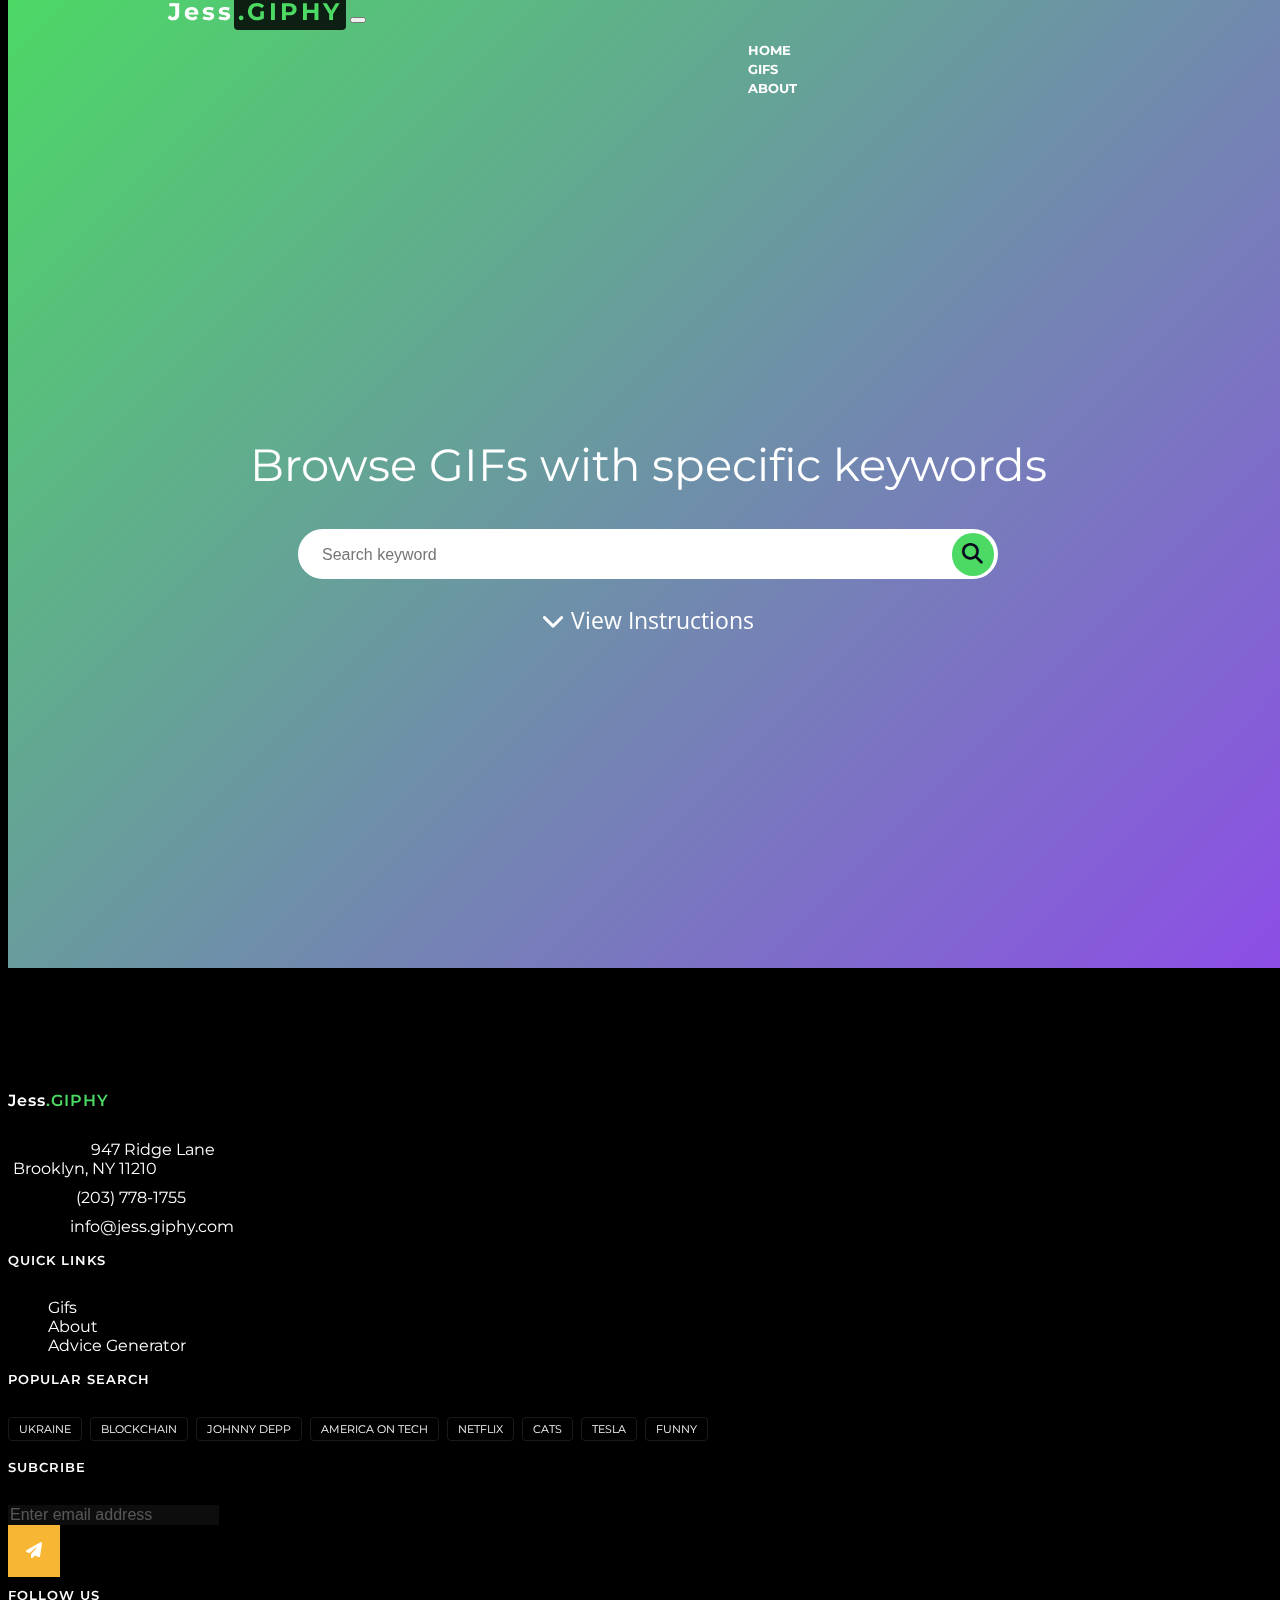
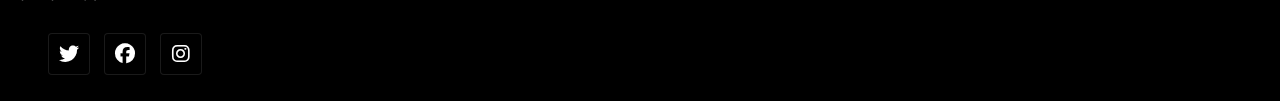
<file: gifs.html>
<!DOCTYPE html>
<html>
  <head>
    <link
      href="https://fonts.googleapis.com/css?family=Open+Sans:300,300i,400,400i,700,700i|Montserrat:300,400,500,700"
      rel="stylesheet"
    />
    <meta charset="utf-8" />
    <meta name="viewport" content="width=device-width" />
    <title>Jessica GIPHY</title>
    <!--     <link rel="stylesheet" href="css/ionicons.min.css" type="text/css"> -->
    <link
      rel="stylesheet"
      href="https://cdnjs.cloudflare.com/ajax/libs/font-awesome/6.1.1/css/all.min.css"
    />
    <link
      href="https://cdn.jsdelivr.net/npm/bootstrap@5.0.1/dist/css/bootstrap.min.css"
      rel="stylesheet"
      integrity="sha384-+0n0xVW2eSR5OomGNYDnhzAbDsOXxcvSN1TPprVMTNDbiYZCxYbOOl7+AMvyTG2x"
      crossorigin="anonymous"
    />
    <link href="css/style.css" rel="stylesheet" type="text/css" />
    <link href="css/responsive.css" rel="stylesheet" type="text/css" />
  </head>
  <body>
    <nav class="navbar navbarTrans navbar-expand-lg navbar-dark bg-dark">
      <div class="container-fluid">
        <a class="navbar-brand" href="index.html"
          >Jess<span
            style="
              color: #4cd964;
              background-color: rgba(0, 0, 0, 0.848);
              padding: 4px;
              border-radius: 4px;
            "
            >.GIPHY</span
          ></a
        >
        <button
          class="navbar-toggler"
          type="button"
          data-bs-toggle="collapse"
          data-bs-target="#navbarNav"
          aria-controls="navbarNav"
          aria-expanded="false"
          aria-label="Toggle navigation"
        >
          <span class="navbar-toggler-icon"></span>
        </button>
        <div class="collapse navbar-collapse" id="navbarNav">
          <ul class="navbar-nav ms-auto mb-2 mb-lg-0">
            <li class="nav-item">
              <a class="nav-link active" aria-current="page" href="index.html"
                >Home</a
              >
            </li>
            <li class="nav-item">
              <a class="nav-link" href="gifs.html">Gifs</a>
            </li>
            <li class="nav-item">
              <a class="nav-link" href="about.html">About</a>
            </li>
          </ul>
        </div>
      </div>
    </nav>
    <header id="hdgif">
      <div class="main2">
        <h2>Browse GIFs with specific keywords</h2>
        <form action="" class="mainSearch">
          <input class="searchQ" type="search" placeholder="Search keyword" />
          <button>
            <a href="#result" class="btn-search"
              ><i class="fa fa-search"></i
            ></a>
          </button>
        </form>
        <center>
          <a href="#help" onclick="help()">
            <i class="fa-solid fa-chevron-down"> </i> View Instructions</a
          >
        </center>
      </div>
    </header>
    <section id="help">
      <div class="container">
        <div class="row">
          <div id="closeHelp">
            <i class="fa-solid fa-xmark" onclick="closeHelp()"></i>
          </div>
          <h2>How it Works<span style="color: #4cd964">?</span></h2>
          <div class="col-md-4">
            <video autoplay loop muted playsinline>
              <source src="media/one.mp4" type="video/mp4" />
            </video>
            <h3>Search</h3>
            <p>
              Use the search bar above to search for gifs by using specific
              keywords. e.g Jessica.
            </p>
          </div>
          <div class="col-md-4">
            <video autoplay loop muted playsinline>
              <source src="media/two.mp4" type="video/mp4" />
            </video>
            <h3>Result</h3>
            <p>Scroll down to end of the page to view gif search result.</p>
          </div>
          <div class="col-md-4">
            <video autoplay loop muted playsinline>
              <source src="media/three.mp4" type="video/mp4" />
            </video>
            <h3>Browse & Share</h3>
            <p>
              Browse through gifs search result. Copy link to share desired
              gifs.
            </p>
          </div>
        </div>
      </div>
    </section>
    <section id="result">
      <div class="container">
        <h3>Search Result For: <span id="searchVal"></span></h3>
        <div class="row" id="bodyy"></div>
      </div>
    </section>
    <footer class="footer-04">
      <div class="container">
        <div class="row">
          <div class="col-md-6 col-lg-3 mb-md-0 mb-4">
            <h2 class="footer-heading">
              <a href="index.html" class="logo"
                >Jess<span style="color: #4cd964">.GIPHY</span></a
              >
            </h2>
            <ul id="info">
              <li>
                <i cliass="fa-solid fa-location-dot"></i><b>Address: </b>
                <a href="https://about.google/"
                  >947 Ridge Lane<br />
                  Brooklyn, NY 11210</a
                >
              </li>
              <li>
                <i class="fa-solid fa-circle-phone"></i><b>Phone: </b>
                <a href="#">(203) 778-1755</a>
              </li>
              <li>
                <i class="fa-solid fa-envelope-dot"></i><b>Email: </b>
                <a href="#">info@jess.giphy.com</a>
              </li>
            </ul>
          </div>
          <div class="col-md-6 col-lg-3 mb-md-0 mb-4">
            <h2 class="footer-heading">Quick Links</h2>
            <ul class="list-unstyled">
              <li><a href="gifs.html" class="py-1 d-block">Gifs</a></li>
              <li><a href="about.html" class="py-1 d-block">About</a></li>
              <li>
                <a href="index.html#adviceGen" class="py-1 d-block"
                  >Advice Generator</a
                >
              </li>
            </ul>
          </div>
          <div class="col-md-6 col-lg-3 mb-md-0 mb-4">
            <h2 class="footer-heading">Popular Search</h2>
            <div class="tagcloud">
              <a href="#" class="tag-cloud-link">Ukraine</a>
              <a href="#" class="tag-cloud-link">Blockchain</a>
              <a href="#" class="tag-cloud-link">Johnny Depp</a>
              <a href="#" class="tag-cloud-link">America On Tech</a>
              <a href="#" class="tag-cloud-link">Netflix</a>
              <a href="#" class="tag-cloud-link">Cats</a>
              <a href="#" class="tag-cloud-link">Tesla</a>
              <a href="#" class="tag-cloud-link">Funny</a>
            </div>
          </div>
          <div class="col-md-6 col-lg-3 mb-md-0 mb-4">
            <h2 class="footer-heading">Subcribe</h2>
            <form action="#" class="subscribe-form">
              <div class="form-group d-flex">
                <input
                  type="text"
                  class="form-control rounded-left"
                  placeholder="Enter email address"
                />
                <button type="submit" class="form-control submit rounded-right">
                  <span class="sr-only">Submit</span
                  ><i class="fa-solid fa-paper-plane"></i>
                </button>
              </div>
            </form>
            <h2 class="footer-heading mt-5">Follow us</h2>
            <ul class="ftco-footer-social p-0">
              <li class="ftco-animate">
                <a
                  href="#"
                  data-toggle="tooltip"
                  data-placement="top"
                  title="Twitter"
                  ><span class="fa-brands fa-twitter"></span
                ></a>
              </li>
              <li class="ftco-animate">
                <a
                  href="#"
                  data-toggle="tooltip"
                  data-placement="top"
                  title="Facebook"
                  ><span class="fa-brands fa-facebook"></span
                ></a>
              </li>
              <li class="ftco-animate">
                <a
                  href="#"
                  data-toggle="tooltip"
                  data-placement="top"
                  title="Instagram"
                  ><span class="fa-brands fa-instagram"></span
                ></a>
              </li>
            </ul>
          </div>
        </div>
      </div>
    </footer>
    <script src="js/script.js"></script>
    <script src="js/advice.js"></script>
    <script src="https://cdnjs.cloudflare.com/ajax/libs/bootstrap/5.1.3/js/bootstrap.min.js"></script>
    <script src="https://ajax.googleapis.com/ajax/libs/jquery/2.2.2/jquery.min.js"></script>
  </body>
</html>
</file>
<file: css/style.css>
html,
body {
  height: 100%;
  width: 100%;
  background: #000;
  font-family: 'Montserrat', sans-serif;
}
ul li {
  list-style-type: none;
}
a {
  text-decoration: none;
  color: #fff !important;
}
a:hover {
  color: #4cd964 !important;
}
.tag1 {
  height: 30px;
  background: linear-gradient(90deg, rgb(230, 70, 182), rgb(255, 102, 102));
  display: flex;
  flex-flow: row nowrap;
  -webkit-box-pack: center;
  justify-content: center;
  -webkit-box-align: center;
  align-items: center;
}

/* Customized navbar components */

nav {
  height: 70px;
  /* box-shadow: 0 0 6px rgba(0, 0, 0, 0.644); */
}
.navbar {
  position: fixed;
  top: 0;
  width: 100%;
  z-index: 1;
  /*   background-color: rgba(0, 0, 0, 0) !important; */
  background-color: #000 !important;
  /*   padding-left: 100px; */
}

.navbar-brand {
  color: #fff !important;
  font-size: 24px;
  line-height: 1;
  font-family: 'Montserrat', sans-serif;
  font-weight: 700;
  letter-spacing: 3px;
  margin-left: 160px;
  margin-right: 0px;
}

.nav-link {
  color: #fff !important;
  text-decoration: none;
  font-family: 'Montserrat', sans-serif;
  font-weight: 700;
  font-size: 13px;
  text-transform: uppercase;
  outline: none;
}
.nav-link:hover {
  opacity: 1;
  color: #4cd964 !important;
}
.navbar-toggler {
  margin-right: 28px;
}
#navbarNav ul {
  margin-left: 700px !important;
}
#navbarNav ul li {
  margin-right: 40px !important;
}

/*Transparent Navbar  */
.navbarTrans {
  background-color: rgba(0, 0, 0, 0) !important;
}
/* .navbarTrans .navbar-brand{
  font-size: 26px;
}
.navbarTrans .nav-link{
  font-size: 15px;
} */

/* Header */
header {
  padding-top: 90px;
  height: 660px;
  width: 100%;
  /*   background: url("banner.jpg");
  background-attachment: fixed;
  background-size: cover; */
  color: white;
  font-family: 'Open Sans', sans-serif;
  margin-top: -30px;
}
.intro-overlay {
  /*   background-color: rgba(0, 0, 0, 0.644); */
  background: #000;
  margin-top: 10px;
  height: 600px;
  width: inherit;
}
.intro h2 {
  color: #fff;
  padding-top: 140px;
  padding-bottom: 15px;
  font-size: 50px;
  font-weight: 700;
  font-family: 'Montserrat', sans-serif;
  text-align: left;
}
.intro p {
  text-align: left;
  font-size: 18px;
  font-family: 'Open Sans', sans-serif;
  margin-bottom: 50px;
}
.intro form {
  position: relative;
  /*   top: 50%; */
  left: 15%;
  transform: translate(-50%, -50%);
  transition: all 1s;
  width: 50px;
  height: 50px;
  background: white;
  box-sizing: border-box;
  border-radius: 25px;
  border: 4px solid white;
  padding: 5px;
}

.intro input {
  position: absolute;
  top: 0;
  left: 0;
  width: 100%;
  height: 42.5px;
  line-height: 30px;
  outline: 0;
  border: 0;
  display: none;
  font-size: 1em;
  border-radius: 20px;
  padding: 0 20px;
}

.intro .fa {
  box-sizing: border-box;
  padding: 10px;
  width: 42.5px;
  height: 42.5px;
  position: absolute;
  top: 0;
  right: 0;
  border-radius: 50%;
  color: #07051a;
  text-align: center;
  font-size: 1.2em;
  transition: all 1s;
}
.intro form:hover {
  width: 200px;
  cursor: pointer;
}

.intro form:hover input {
  display: block;
}

.intro form:hover .fa {
  background: #4cd964;
  color: white;
}

.intro video {
  height: 580px;
  max-height: 600px;
  width: auto;
  margin-top: 10px;
  display: block;
}
.mouse_scroll {
  display: block;
  margin: 0 auto;
  width: 24px;
  height: 100px;
  margin-top: -30px;
}

.m_scroll_arrows {
  display: block;
  width: 5px;
  height: 5px;
  -ms-transform: rotate(45deg); /* IE 9 */
  -webkit-transform: rotate(45deg); /* Chrome, Safari, Opera */
  transform: rotate(45deg);

  border-right: 2px solid white;
  border-bottom: 2px solid white;
  margin: 0 0 3px 4px;

  width: 16px;
  height: 16px;
}

.unu {
  margin-top: 1px;
}

.unu,
.doi,
.trei {
  -webkit-animation: mouse-scroll 1s infinite;
  -moz-animation: mouse-scroll 1s infinite;
  animation: mouse-scroll 1s infinite;
}

.unu {
  -webkit-animation-delay: 0.1s;
  -moz-animation-delay: 0.1s;
  -webkit-animation-direction: alternate;

  animation-direction: alternate;
  animation-delay: alternate;
}

.doi {
  -webkit-animation-delay: 0.2s;
  -moz-animation-delay: 0.2s;
  -webkit-animation-direction: alternate;

  animation-delay: 0.2s;
  animation-direction: alternate;

  margin-top: -6px;
}

.trei {
  -webkit-animation-delay: 0.3s;
  -moz-animation-delay: 0.3s;
  -webkit-animation-direction: alternate;

  animation-delay: 0.3s;
  animation-direction: alternate;

  margin-top: -6px;
}

.mouse {
  height: 42px;
  width: 24px;
  border-radius: 14px;
  transform: none;
  border: 2px solid white;
  top: 170px;
}

.wheel {
  height: 5px;
  width: 2px;
  display: block;
  margin: 5px auto;
  background: white;
  position: relative;

  height: 4px;
  width: 4px;
  border: 2px solid #fff;
  -webkit-border-radius: 8px;
  border-radius: 8px;
}

.wheel {
  -webkit-animation: mouse-wheel 0.6s linear infinite;
  -moz-animation: mouse-wheel 0.6s linear infinite;
  animation: mouse-wheel 0.6s linear infinite;
}

@-webkit-keyframes mouse-wheel {
  0% {
    opacity: 1;
    -webkit-transform: translateY(0);
    -ms-transform: translateY(0);
    transform: translateY(0);
  }
  100% {
    opacity: 0;
    -webkit-transform: translateY(6px);
    -ms-transform: translateY(6px);
    transform: translateY(6px);
  }
}
@-moz-keyframes mouse-wheel {
  0% {
    top: 1px;
  }
  25% {
    top: 2px;
  }
  50% {
    top: 3px;
  }
  75% {
    top: 2px;
  }
  100% {
    top: 1px;
  }
}
@-o-keyframes mouse-wheel {
  0% {
    top: 1px;
  }
  25% {
    top: 2px;
  }
  50% {
    top: 3px;
  }
  75% {
    top: 2px;
  }
  100% {
    top: 1px;
  }
}
@keyframes mouse-wheel {
  0% {
    top: 1px;
  }
  25% {
    top: 2px;
  }
  50% {
    top: 3px;
  }
  75% {
    top: 2px;
  }
  100% {
    top: 1px;
  }
}

@-webkit-keyframes mouse-scroll {
  0% {
    opacity: 0;
  }
  50% {
    opacity: 0.5;
  }
  100% {
    opacity: 1;
  }
}
@-moz-keyframes mouse-scroll {
  0% {
    opacity: 0;
  }
  50% {
    opacity: 0.5;
  }
  100% {
    opacity: 1;
  }
}
@-o-keyframes mouse-scroll {
  0% {
    opacity: 0;
  }
  50% {
    opacity: 0.5;
  }
  100% {
    opacity: 1;
  }
}
@keyframes mouse-scroll {
  0% {
    opacity: 0;
  }
  50% {
    opacity: 0.5;
  }
  100% {
    opacity: 1;
  }
}

.desc h2 {
  font-size: 40px;
  font-weight: 700;
  font-family: 'Montserrat', sans-serif;
  text-align: left;
  margin-top: 40px;
}
.htu {
  padding: 0 50px 0 50px;
  margin-top: 170px;
  margin-bottom: 110px;
  color: #fff;
  text-align: left;
  font-size: 23px;
}
.gs {
  padding-bottom: 60px;
}
.gs h2 {
  color: #fff;
  font-size: 50px;
  font-weight: 700;
  font-family: 'Montserrat', sans-serif;
  text-align: center;
  margin-bottom: 40px;
}
.gifsp {
  padding-top: 20px;
  color: #fff;
  font-family: 'Montserrat', sans-serif;
  padding-bottom: 50px;
}
.gifsp h3 {
  color: #fff;
  font-size: 28px;
  font-weight: normal;
  font-family: 'Montserrat', sans-serif;
  text-align: center;
}
.gifsplm {
  color: #fff;
  font-family: 'Montserrat', sans-serif;
}
.gifsplm h3 {
  color: #fff;
  font-size: 28px;
  font-weight: normal;
  font-family: 'Montserrat', sans-serif;
  text-align: center !important;
  margin-top: -35px;
  position: relative;
}

/* Advice Section */
.advice-sec {
  height: 480px;
  max-height: 750px;
  padding-top: 70px;
  background: hsla(130, 65%, 57%, 1);

  background: hsla(130, 65%, 57%, 1);

  background: linear-gradient(
    315deg,
    hsla(130, 65%, 57%, 1) 0%,
    hsla(127, 44%, 43%, 1) 55%,
    hsla(9, 59%, 7%, 1) 100%
  );

  background: -moz-linear-gradient(
    315deg,
    hsla(130, 65%, 57%, 1) 0%,
    hsla(127, 44%, 43%, 1) 55%,
    hsla(9, 59%, 7%, 1) 100%
  );

  background: -webkit-linear-gradient(
    315deg,
    hsla(130, 65%, 57%, 1) 0%,
    hsla(127, 44%, 43%, 1) 55%,
    hsla(9, 59%, 7%, 1) 100%
  );

  filter: progid: DXImageTransform.Microsoft.gradient( startColorstr="#4CD964", endColorstr="#3E9F4A", GradientType=1 );
}
.advice-sec h2 {
  color: #fff;
  font-size: 50px;
  font-weight: 700;
  font-family: 'Montserrat', sans-serif;
  text-align: center;
  margin-bottom: 5px;
}
.advice-sec p {
  color: #fff;
  font-size: 20px;
  font-family: 'Open Sans', sans-serif;
  margin-bottom: 50px;
  text-align: center;
}
.advice-sec h4 {
  color: #fff;
  border-left: 5px solid #000;

  padding-left: 8px;
}
.speech-bubble {
  padding: 50px 20px 50px 20px;
  margin-top: 10px;
  font-size: 25px;
  color: #fff !important;
  font-weight: normal;
  position: relative;
  background: #000;
  border-radius: 0.4em;
}

.speech-bubble:before {
  content: '';
  width: 0px;
  height: 0px;
  position: absolute;
  border-left: 15px solid transparent;
  border-right: 15px solid #000;
  border-top: 15px solid #000;
  border-bottom: 15px solid transparent;
  left: -15px;
  top: 0px;
}
/* .speech-bubble:after {
  content: '';
  position: absolute;
  right: 0;
  top: 50%;
  width: 0;
  height: 0;
  border: 20px solid transparent;
  border-left-color: #7c5295;
  border-right: 0;
  margin-top: -20px;
  margin-right: -20px;
} */

#reset {
  background: #fff;
  color: #000;
  margin-top: 15px;
  justify-self: center;
  font-size: 17px;
  padding: 15px;
  outline: none;
  margin-bottom: 20px;
}
#reset:hover {
  color: #4cd964;
}

.ftco-footer-social li {
  list-style: none;
  margin: 0 10px 0 0;
  display: inline-block;
}
.ftco-footer-social li a {
  height: 40px;
  width: 40px;
  display: block;
  background: rgba(0, 0, 0, 0.05);
  border-radius: 50%;
  position: relative;
}
.ftco-footer-social li a span {
  position: absolute;
  font-size: 20px;
  top: 50%;
  left: 50%;
  -webkit-transform: translate(-50%, -50%);
  -ms-transform: translate(-50%, -50%);
  transform: translate(-50%, -50%);
}
.ftco-footer-social li a:hover {
  color: #fff;
}

textarea.form-control {
  height: inherit !important;
}

.tagcloud a {
  text-transform: uppercase;
  display: inline-block;
  padding: 4px 10px;
  margin-bottom: 7px;
  margin-right: 4px;
  border-radius: 4px;
  font-size: 11px;
}
.tagcloud a:hover {
  border: 1px solid #000;
}

.ftco-section {
  padding: 12em 0;
}
.ftco-section h2 {
  margin-bottom: 0;
}

footer {
  padding: 7em 0;
}

.footer-04 {
  background: #000;
  padding-bottom: 0;
}
.footer-04 .border-top {
  border-color: #1a1a1a !important;
  background: #1a1a1a;
}
.footer-04 .footer-heading {
  font-size: 13px;
  color: #fff;
  margin-bottom: 30px;
  text-transform: uppercase;
  font-weight: 600;
  letter-spacing: 1px;
}
.footer-04 .footer-heading .logo {
  letter-spacing: none;
  font-size: 16px;
  color: #fff;
  text-transform: capitalize;
}
#info li {
  margin-left: -35px;
  margin-bottom: 10px;
}
.footer-04 p {
  color: rgba(255, 255, 255, 0.3);
}
.footer-04 a {
  color: #f7b633;
}
.footer-04 .ftco-footer-social li a {
  color: #fff;
}
.footer-04 .tagcloud a {
  border: 1px solid rgba(255, 255, 255, 0.1);
  color: #fff;
}
.footer-04 .list-unstyled li a {
  color: rgba(255, 255, 255, 0.7);
}
.footer-04 .list-unstyled a {
  color: rgba(255, 255, 255, 0.7);
}
.footer-04 .ftco-footer-social li a {
  border-radius: 4px;
  border: 1px solid rgba(255, 255, 255, 0.1);
}
.footer-04 .subscribe-form .form-group {
  position: relative;
  margin-bottom: 0;
  border-radius: 0;
}
.footer-04 .subscribe-form .form-group input {
  background: rgba(255, 255, 255, 0.05) !important;
  border: none !important;
  outline: none !important;
  color: rgba(255, 255, 255, 0.3) !important;
  font-size: 16px;
  border-radius: 0;
}
.footer-04 .subscribe-form .form-group input::-webkit-input-placeholder {
  /* Chrome/Opera/Safari */
  color: rgba(255, 255, 255, 0.3) !important;
}
.footer-04 .subscribe-form .form-group input::-moz-placeholder {
  /* Firefox 19+ */
  color: rgba(255, 255, 255, 0.3) !important;
}
.footer-04 .subscribe-form .form-group input:-ms-input-placeholder {
  /* IE 10+ */
  color: rgba(255, 255, 255, 0.3) !important;
}
.footer-04 .subscribe-form .form-group input:-moz-placeholder {
  /* Firefox 18- */
  color: rgba(255, 255, 255, 0.3) !important;
}
.footer-04 .subscribe-form .form-group input:focus {
  outline: none !important;
  -webkit-box-shadow: none;
  box-shadow: none;
}
.footer-04 .subscribe-form .form-group .submit {
  color: #fff !important;
  display: block;
  width: 52px;
  height: 52px;
  font-size: 16px;
  background: #f7b633 !important;
  border: none;
  border-radius: 0;
}
.footer-04 .subscribe-form .form-group .submit:hover,
.footer-04 .subscribe-form .form-group .submit:focus {
  text-decoration: none !important;
  outline: none !important;
}
.footer-04 .copyright a {
  color: rgba(255, 255, 255, 0.5);
}

/*GIFS Page  */
#hdgif {
  background: linear-gradient(
    -45deg,
    #000 11%,
    #4cd964,
    rgb(153, 51, 255),
    #4cd964
  );
  background-size: 400% 400%;
  animation: gradient 15s ease infinite;
  height: 100%;
  width: 100%;
  justify-content: center;
  align-items: center;
  display: flex;
}
@keyframes gradient {
  0% {
    background-position: 0% 50%;
  }
  50% {
    background-position: 100% 50%;
  }
  100% {
    background-position: 0% 50%;
  }
}
#hdgif h2 {
  text-align: center;
  padding-bottom: 25px;
  font-size: 45px;
  font-weight: normal;
  font-family: 'Montserrat', sans-serif;
}
.main2 {
  /*   padding-top: 11%; */
}
.mainSearch {
  position: relative;
  /*   top: 50%; */
  left: 50%;
  transform: translate(-50%, -50%);
  transition: all 1s;
  width: 700px;
  max-width: auto;
  height: 50px;
  background: white;
  box-sizing: border-box;
  border-radius: 25px;
  border: 4px solid white;
  padding: 5px;
}

.mainSearch input {
  position: absolute;
  top: 0;
  left: 0;
  width: 100%;
  height: 42.5px;
  line-height: 30px;
  outline: 0;
  border: 0;
  display: block;
  font-size: 1em;
  border-radius: 20px;
  padding: 0 20px;
}

.mainSearch .fa {
  background: #4cd964;
  box-sizing: border-box;
  padding: 10px;
  width: 42.5px;
  height: 42.5px;
  position: absolute;
  top: 0;
  right: 0;
  border-radius: 50%;
  color: #07051a;
  text-align: center;
  font-size: 0.9em !important;
  transition: all 1s;
}
.mainSearch:hover {
  width: 700px;
  cursor: pointer;
}

.mainSearch:hover input {
  display: block;
}

.mainSearch:hover .fa {
  background: #4cd964;
  color: white;
}
.main2 a {
  text-align: center !important;
  font-size: 23px !important;
}
.main2 a:hover {
  color: #000 !important;
}
#help {
  display: none;
  height: auto;
  background: #000;
  text-align: center;
  padding-bottom: 90px;
  color: #fff;
}
#help video {
  width: 230px;
  height: auto;
}
#help h2 {
  font-size: 35px;
  font-weight: 700;
  font-family: 'Montserrat', sans-serif;
  margin-top: 40px;
  margin-bottom: 40px;
}
#help h3 {
  font-size: 28px;
  font-weight: normal;
  font-family: 'Montserrat', sans-serif;
  text-align: center;
}
#help p {
  padding: 0 30px 20px 30px;
}
#closeHelp i {
  font-size: 40px !important;
  float: right;
  padding-top: 50px !important;
  cursor: pointer;
}

#result {
  display: none;
  padding-top: 50px;
}
#result h3 {
  font-size: 29px;
  font-weight: normal;
  font-family: 'Montserrat', sans-serif;
  text-align: left;
  color: #fff;
  margin-top: 50px;
}
#searchVal {
  color: #4cd964;
  font-style: italic;
  font-size: 25px;
  text-transform: lowercase;
}
#bodyy {
  margin-top: 30px;
  /*   align-items: center;
  justify-content: center; */
}

.gifdiv {
  box-sizing: border-box;
  height: 100%;
  left: 0px;
  opacity: 1;
  border-radius: 4px;
  top: 0px;
  transition: opacity 0.2s ease-out 0s;
  width: 100%;
  background-color: rgba(0, 0, 0, 0.4);
}
/*About Page  */
.abthd {
  height: 100vh;
  min-height: 100%;
  position: relative;
  background-size: cover;
  background-repeat: no-repeat;
  background-position: top center;
  background-attachment: fixed;
  z-index: 0;
}
.abthd h2 {
  color: #fff;
  padding-bottom: 15px;
  font-size: 50px;
  font-weight: 700;
  font-family: 'Montserrat', sans-serif;
  text-align: left;
}
/* .abthd h3{} */
.subheading {
  margin-top: 150px;
  font-weight: 700;
  color: #000;
  font-size: 13px;
  display: inline-block;
  letter-spacing: 1px;
  margin-bottom: 5px;
  position: relative;
  z-index: 0;
  background: #4cd964;
  border-radius: 4px;
  padding: 4px 9px;
}
.navbarTrans {
  position: absolute !important;
}
.subheading:after {
  position: absolute;
  bottom: -5px;
  left: 50%;
  -webkit-transform: translateX(-50%);
  -ms-transform: translateX(-50%);
  transform: translateX(-50%);
  content: '';
  width: 0;
  height: 0;
  border-style: solid;
  border-width: 5px 5px 0 5px;
  border-color: #4cd964 transparent transparent transparent;
}
#profile {
  padding: 120px 0 120px 0;
}
/* image-about{
  height: 500px; 
  position: relative; 
  width: 59%;
} */
.image-about:before {
  position: absolute;
  bottom: 130px;
  left: -30px;
  width: 100%;
  height: 100px;
  content: '';
  background: #f2f2f2;
  background: #4cd964;
  z-index: -1;
}
.image-about:after {
  position: absolute;
  bottom: 30px;
  left: -30px;
  width: 100%;
  height: 100px;
  content: '';
  background: #f2f2f2;
  background: #215f2b;
  z-index: -1;
}
.hire {
  padding: 1rem;
  border: 1px solid #0779e4 !important;
  color: #fff !important;
  background-color: #0779e4 !important;
  cursor: pointer;
  border-radius: 4px;
  box-shadow: 0px 24px 36px -11px rgb(0 0 0 / 9%);
  font-size: 14px;
  font-weight: 700;
  text-transform: uppercase;
  letter-spacing: 1px;
  margin-right: 20px;
}
.bmac {
  padding: 1rem;
  border: 1px solid #fff !important;
  color: #000 !important;
  background-color: #fff !important;
  cursor: pointer;
  border-radius: 4px;
  box-shadow: 0px 24px 36px -11px rgb(0 0 0 / 9%);
  font-size: 14px;
  font-weight: 700;
  text-transform: uppercase;
  letter-spacing: 1px;
}

.abtwhy h2 {
  color: #fff;
  padding-bottom: 15px;
  font-size: 30px;
  font-weight: 700;
  font-family: 'Montserrat', sans-serif;
  text-align: left;
}
.abtwhy p {
  color: #fff;
  padding-bottom: 15px;
  line-height: 30px;
  font-size: 19px;
  font-weight: normal;
  font-family: 'Montserrat', sans-serif;
  text-align: left;
}
#fav h2 {
  color: #fff;
  padding-bottom: 50px;
  font-size: 40px;
  font-weight: 700;
  font-family: 'Montserrat', sans-serif;
  text-align: center;
}
</file>
<file: css/responsive.css>
/* Custom Responsiveness */
@media (max-width:480px){
  .navbar-brand{
    margin-left: 10px !important;
    margin-right: 10px !important;
  }
  .navbar-toggler{
    margin-right: 10px !important;
  }
  .advice-sec{
    height: 800px !important;
  }
  .htu{
    margin-top: 840px !important;
  }
  .intro video{
    padding-bottom: 70px;
    justify-self: center;
  }
}
@media only screen 
  and (min-device-width: 768px) 
  and (max-device-width: 1024px) 
  and (orientation: landscape) 
  and (-webkit-min-device-pixel-ratio: 2) {
  .navbar-brand{
    margin-left: 40px !important;  
    margin-right: 0px !important;
  }
  #navbarNav ul{
    margin-left: 600px !important;
  }

}
</file>
